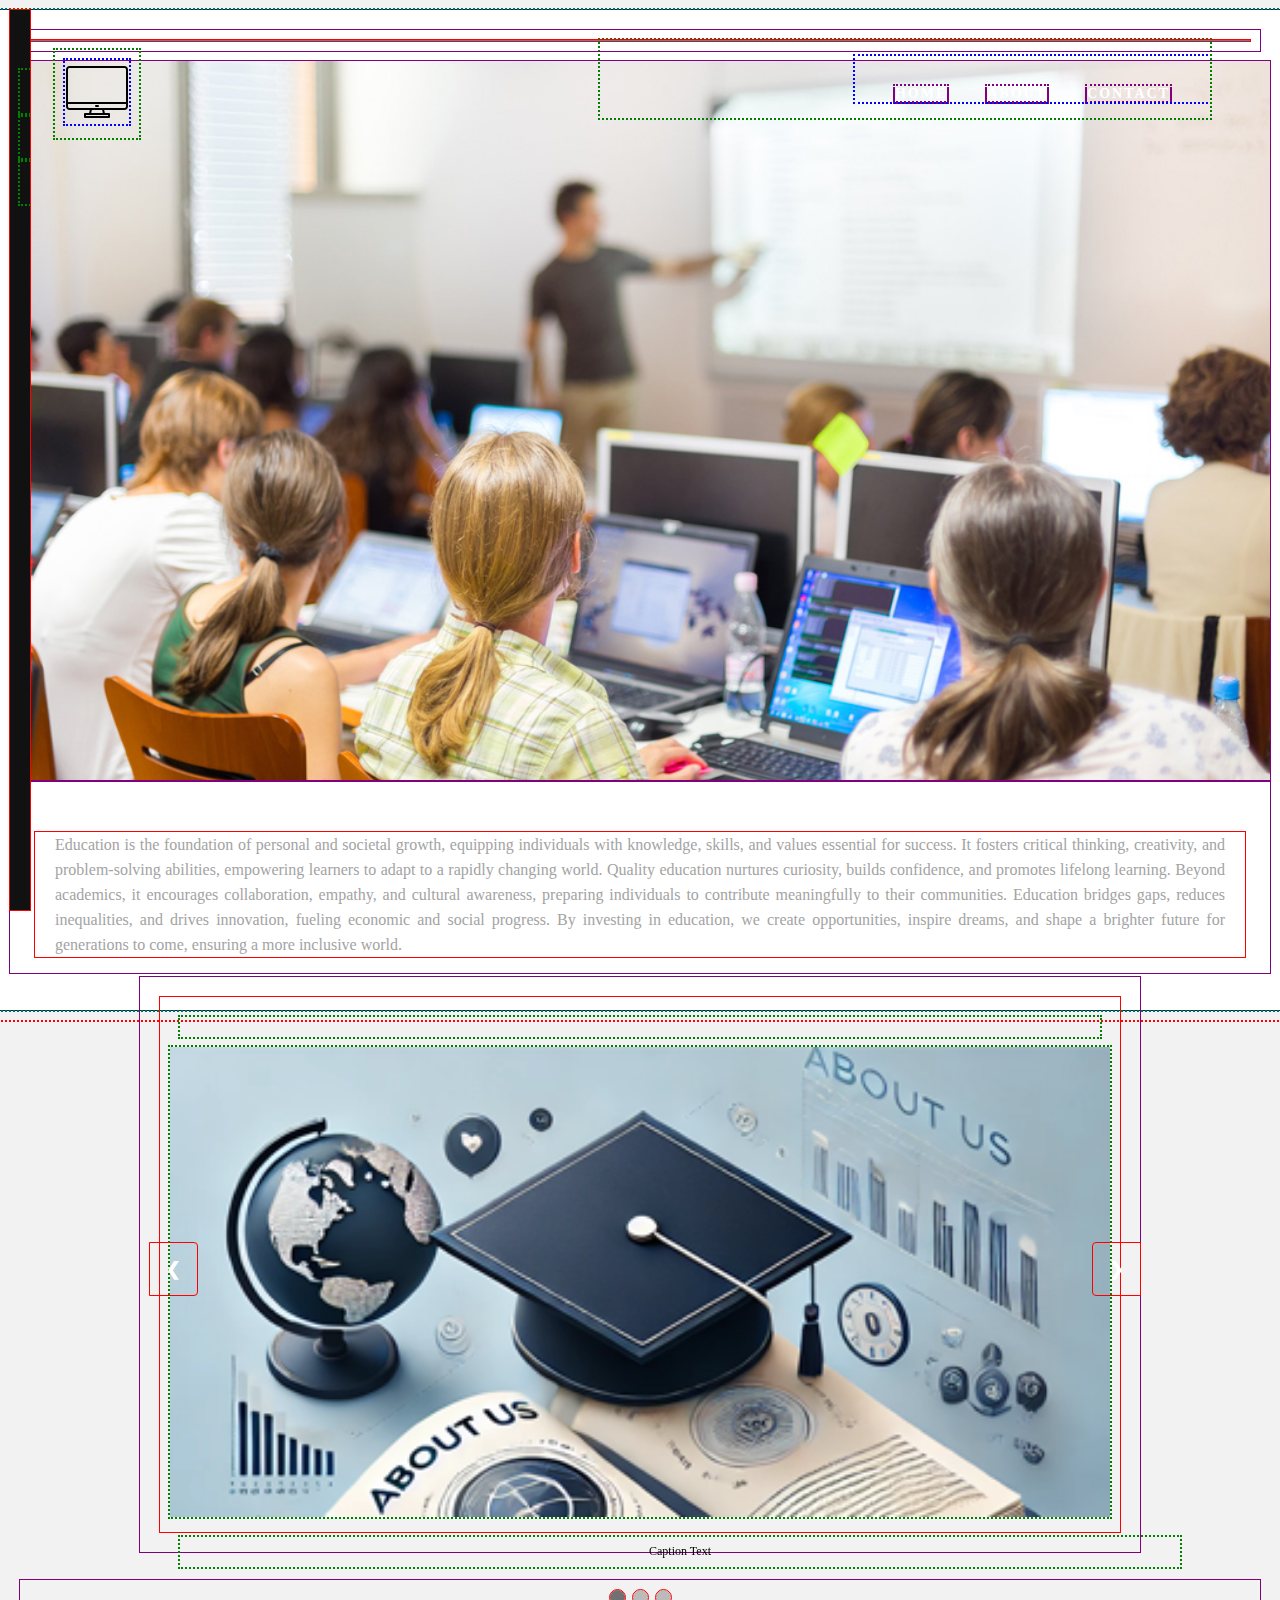
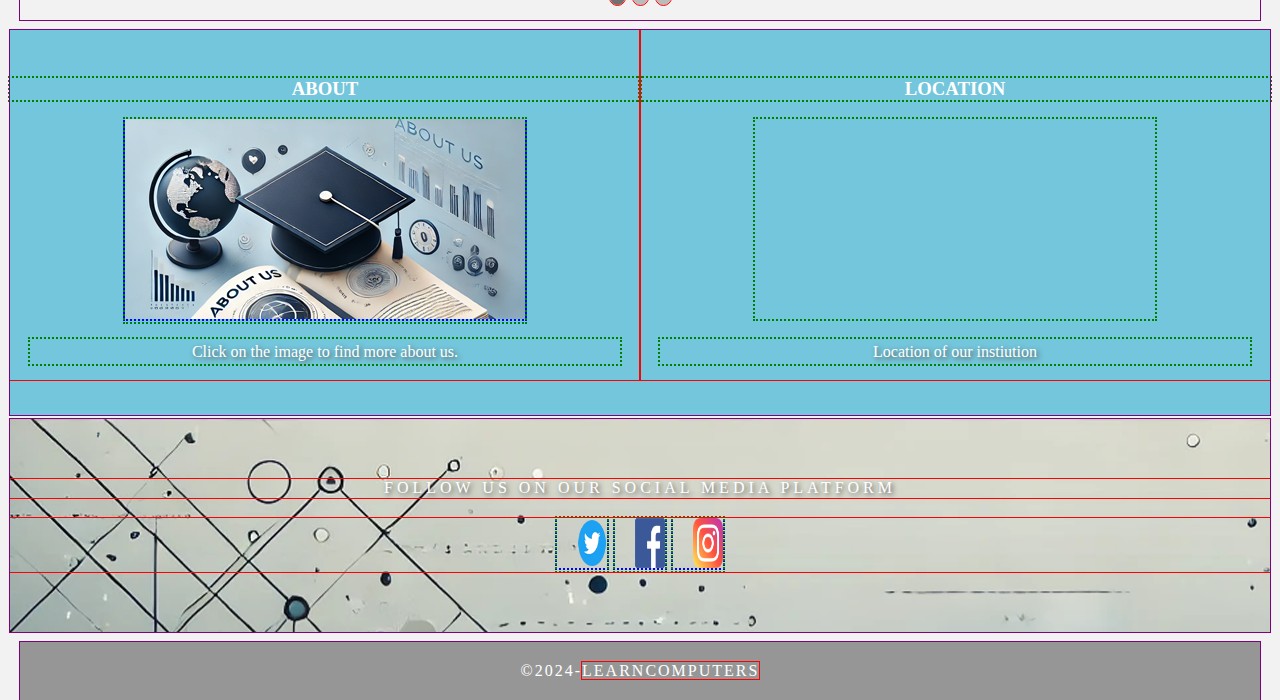
<file: index.html>
<!doctype html>
<html lang="en-US">

<head>
<meta charset="utf-8">
<meta name="viewport" content="width=device-width, initial-scale=1">
<title>pls</title>

</head>


<body>
<!-- Main Container -->
<div class="container"> 


    
  <div id="main">
    <span onclick="openNav()">
      <div class ="logoimg" style="float: left;"><img src="/images/monitor.png" /></div>
    </span>

  <div id="mySidenav" class="sidenav"> <!--forget about mobile i cant even get it to not wrap on PC-->
    <a href="javascript:void(0)" class="closebtn" onclick="closeNav()">&times;</a>
    <a href="Courses.html">Courses</a>
    <a href="Services.html">Services</a>
    <a href="Other.html">Other</a>

  </div>


 
    
  <!-- Navigation -->
  <header class="menu">
    <nav class="menu">
      <ul  class="menu">   <!--how to prevent wrapping-->
        <li class="menu"><a href="#hero">HOME</a></li>
        <li class="menu"><a href="#about">ABOUT</a></li>
        <li class="menu"><a href="#contact">CONTACT</a></li>
      </ul>
    </nav>
  </header>
</div>


  <!-- Hero Section -->
  <section class="hero" id="hero">

  </section>
  <!-- About Section -->
  <section class="about" id="about">
    <h2 class="hidden">About</h2>
   
    <p class="text_column">Education is the foundation of personal and societal growth, equipping individuals with knowledge, skills, and values essential for success. It fosters critical thinking, creativity, and problem-solving abilities, empowering learners to adapt to a rapidly changing world. Quality education nurtures curiosity, builds confidence, and promotes lifelong learning. Beyond academics, it encourages collaboration, empathy, and cultural awareness, preparing individuals to contribute meaningfully to their communities. Education bridges gaps, reduces inequalities, and drives innovation, fueling economic and social progress. By investing in education, we create opportunities, inspire dreams, and shape a brighter future for generations to come, ensuring a more inclusive world.</p>
  </section>

  <!-- Slideshow container -->
  <div class="slideshow-container">

    <!-- Full-width images with number and caption text -->
    <div class="mySlides fade">
      <div></div>
      <img src="images/aboutus.png" style="width:100%">
      <div class="text">Caption Text</div>
    </div>

    <div class="mySlides fade">
      <div></div>
      <img src="images/aboutus.png" style="width:100%">
      <div class="text">Caption Two</div>
    </div>

    <div class="mySlides fade">
      <div></div>
      <img src="images/aboutus.png" style="width:100%">
      <div class="text">Caption Three</div>
    </div>

    <!-- Next and previous buttons -->
    <a class="prev" onclick="plusSlides(-1)">&#10094;</a>
    <a class="next" onclick="plusSlides(1)">&#10095;</a>
  </div>
  <br>

  <!-- The dots/circles -->
  <div style="text-align:center">
    <span class="dot" onclick="currentSlide(1)"></span>
    <span class="dot" onclick="currentSlide(2)"></span>
    <span class="dot" onclick="currentSlide(3)"></span>
  </div>



   
  <footer>
    <article class="footer_column">
      <h3>ABOUT</h3>
      <a href="aboutus.html">
        <img src="images/aboutus.png" alt="" width="400px" height="200px" class="cards"/>
      </a>
      <p>Click on the image to find more about us.</p>
    </article>
    <article class="footer_column">
      <h3>LOCATION</h3>
      <iframe src="https://www.google.com/maps/embed?pb=!1m18!1m12!1m3!1d3988.7384333965374!2d103.77336167571232!3d1.3330916616279358!2m3!1f0!2f0!3f0!3m2!1i1024!2i768!4f13.1!3m3!1m2!1s0x31da107d8eb4e359%3A0x75d2e7ffdeeb0c43!2sNgee%20Ann%20Polytechnic!5e0!3m2!1sen!2ssg!4v1732640558239!5m2!1sen!2ssg" width="400px" height="200px" style="border:0;" allowfullscreen="" loading="lazy" referrerpolicy="no-referrer-when-downgrade"></iframe>
      <p>Location of our instiution</p>
    </article>
  </footer>
  <!-- Footer Section -->
  <section class="footer_banner" id="contact">
    <h2 class="hidden">Footer Banner Section </h2>
    <p class="hero_header">FOLLOW US ON OUR SOCIAL MEDIA PLATFORM</p>
    
    <p class="social_icons">
      <a href="https://www.twitter.com" target="_blank"><img src="images/twitter.png" height="50px" width="50px" style="padding-left: 20px;"></a>
      <a href="http://www.facebook.com" target="_blank"><img src="images/facebook.png" height="50px" width="50px" style="padding-left: 20px;"></a>
      <a href="http://www.instagram.com" target="_blank"><img src="images/instagram.png" height="50px" width="50px" style="padding-left: 20px;"></a>
    </p>
  </section>
  <!-- Copyrights Section -->
  <div class="copyright">&copy;2024-<strong>LEARNCOMPUTERS</strong></div>
</div>
<!-- Main Container Ends -->



<!--dependencies-->
<!--im going to be honest my website was broken before i moved the dependences to the BACK of the template and it infuriates me-->
<script src="script.js" type="text/javascript"></script>
<link href="style.css" rel="stylesheet" type="text/css">
<link href="images/favicon.ico" rel="icon" type="x-icon">
<!--external dependencies-->
<link href="normalize.css" rel="stylesheet" type="text/css">

</body>
</html>
</file>
<file: style.css>
@charset "UTF-8";
/* Body */
body {
	font-family: source-sans-pro;
	background-color: #f2f2f2;
	margin-top: 0px;
	margin-right: 0px;
	margin-bottom: 0px;
	margin-left: 0px;
	font-style: normal;
	font-weight: 200;
}
/* Container */
.container {
	width: 100%;
	margin-left: auto;
	margin-right: auto;
	height: 1000px;
	background-color: #FFFFFF;
}
/* Navigation */
header {
	width: 100%;
	height: 10%;
	background-color: #52bad5;
	border-bottom: 1px solid #2C9AB7;
}

.logoimg {
	color: #fff;
	font-weight: bold;
	text-align: undefined;
	float: left;
	margin-top: 10px;
	margin-left: 25px;
	letter-spacing: 4px;
    height: auto;
    width: auto;
	position:fixed;
}

.logo {
	color: #fff;
	font-weight: bold;
	text-align: undefined;
	width: 10%;
	float: left;
	margin-top: 45px;
	margin-left: 25px;
	letter-spacing: 4px;
}



nav {
	float: right;
	width: 50%;
	text-align: right;
	margin-right: 40px;
}
header nav ul {
	list-style: none;
	float: right;
}
nav ul li {
	float: left;
	color: #FFFFFF;
	font-size: 14px;
	text-align: left;
    margin-top: 30px;
	margin-right: 40px;
	letter-spacing: 2px;
	font-weight: bold;
	transition: all 0.3s linear;
}
ul li a {
	color: #FFFFFF;
	text-decoration: none;
}
ul li:hover a {
	color: #2C9AB7;
}
.hero_header {
	color: #FFFFFF;
    text-shadow:2px 2px 5px #504f4f;
	text-align: center;
	margin-top: 0px;
	margin-right: 0px;
	margin-bottom: 0px;
	margin-left: 0px;
	letter-spacing: 4px;
}
/* Hero Section */
.hero {
	background-image: url('images/computer-training-bg.jpg');
   background-size: cover; /* Ensures the image covers the entire section */
   background-position: center; /* Centers the image */
   background-repeat: no-repeat; /* Prevents tiling */
   height: 80vh; /* Full viewport height */
   width: 100%; /* Full width */
   padding-top: 0px;
}

/* About Section */
.text_column {
	width: 100%;
	text-align: justify;
	font-weight: lighter;
	line-height: 25px;
	float: left;
	padding-left: 20px;
	padding-right: 20px;
	color: #A3A3A3;
}
.about {
	padding-left: 25px;
	padding-right: 25px;
	padding-top: 35px;
	display: inline-block;
	background-color: #FFFFFF;
	margin-top: 0px;
}

/* More info */
footer {
    width: 100%;
	background-color: rgba(82, 186, 213, 0.8);
	padding-bottom: 35px;
}
.footer_column {
	width: 50%;
	text-align: center;
	padding-top: 30px;
	float: left;
}
footer .footer_column h3 {
	color: #ffffff;
	text-align: center;
}
footer .footer_column p {
	color: #ffffff;
	background-color:rgba(82, 186, 213, 0);
    
}
.cards {
	width: 100%;
	height: auto;
	max-width: 400px;
	max-height: 200px;
}
footer .footer_column p {
	padding-left: 30px;
	padding-right: 30px;
	text-shadow:2px 2px 5px #504f4f;
	line-height: 25px;
	font-weight: lighter;
	margin-left: 20px;
	margin-right: 20px;
    text-align: center;
}
.social_icons{
    color: #FFFFFF;
	text-align: center;
	margin-top: 20px;
	margin-right: 0px;
	margin-bottom: 0px;
	margin-left: 0px;
	letter-spacing: 4px;
}

.copyright {
	text-align: center;
	padding-top: 20px;
	padding-bottom: 20px;
	background-color:  #979696;
	color: #FFFFFF;
	text-transform: uppercase;
	font-weight: lighter;
	letter-spacing: 2px;
	border-top-width: 2px;
}
.footer_banner {
	background-color: #B3B3B3;
	padding-top: 60px;
	padding-bottom: 60PX;
	margin-bottom: 0px;
	background-image: url(images/footerbg.png);
	background-repeat: repeat;
}
footer {
	display: inline-block;
}
.hidden {
	display: none;
}


/* The side navigation menu */
.sidenav {
	height: 100%; /* 100% Full-height */
	width: 0; /* 0 width - change this with JavaScript */
	position: fixed; /* Stay in place */
	z-index: 1; /* Stay on top */
	top: 0; /* Stay at the top */
	left: 0;
	background-color: #111; /* Black*/
	overflow-x: hidden; /* Disable horizontal scroll */
	padding-top: 60px; /* Place content 60px from the top */
	transition: 0.5s; /* 0.5 second transition effect to slide in the sidenav */
  }
  
  /* The navigation menu links */
  .sidenav a {
	padding: 8px 8px 8px 32px;
	text-decoration: none;
	font-size: 25px;
	color: #818181;
	display: block;
	transition: 0.3s;
  }
  
  /* When you mouse over the navigation links, change their color */
  .sidenav a:hover {
	color: #f1f1f1;
  }
  
  /* Position and style the close button (top right corner) */
  .sidenav .closebtn {
	position: absolute;
	top: 0;
	right: 25px;
	font-size: 36px;
	margin-left: 50px;
  }
  
  /* Style page content - use this if you want to push the page content to the right when you open the side navigation */
  #main {
	transition: margin-left .45s;
  }
  
  /* On smaller screens, where height is less than 450px, change the style of the sidenav (less padding and a smaller font size) */
  @media screen and (max-height: 450px) {
	.sidenav {padding-top: 15px;}
	.sidenav a {font-size: 18px;}
  }
  /* The side navigation menu */


/*header*/
.header {
	background-color: #2400ed;
	text-align: center;
	color:turquoise;
}


* {box-sizing:border-box}

/* Slideshow container */
.slideshow-container {
  max-width: 1000px;
  position: relative;
  margin: auto;
}

/* Hide the images by default */
.mySlides {
  display: none;
}

/* Next & previous buttons */
.prev, .next {
  cursor: pointer;
  position: absolute;
  top: 50%;
  width: auto;
  margin-top: -22px;
  padding: 16px;
  color: white;
  font-weight: bold;
  font-size: 18px;
  transition: 0.6s ease;
  border-radius: 0 3px 3px 0;
  user-select: none;
}

/* Position the "next button" to the right */
.next {
  right: 0;
  border-radius: 3px 0 0 3px;
}

/* On hover, add a black background color with a little bit see-through */
.prev:hover, .next:hover {
  background-color: rgba(0,0,0,0.8);
}

/* Caption text */
.text {
  color: #000000;
  font-size: 12px;
  padding: 8px 12px;
  position: absolute;
  bottom: -25px;
  width: 100%;
  text-align: center;
  
}

/* The dots/bullets/indicators */
.dot {
  cursor: pointer;
  height: 15px;
  width: 15px;
  margin: 0 2px;
  background-color: #bbb;
  border-radius: 50%;
  display: inline-block;
  transition: background-color 0.6s ease;
}

.active, .dot:hover {
  background-color: #717171;
}

/* Fading animation */
.fade {
  animation-name: fade;
  animation-duration: 1.5s;
}

@keyframes fade {
  from {opacity: .4}
  to {opacity: 1}
}


.menu {
	flex-wrap: nowrap;
	flex: auto;
	color:#000000;
}

@media (max-width: 600px) {
	.menu {
		display: flex;
		flex-direction: column;
	}
}


/*debug*/

* { outline: 2px dotted red }
* * { outline: 2px dotted green }
* * * { outline: 1px solid blue }
* * * * { outline: 1px solid purple }
* * * * * { outline: 1px solid red }
* * * * * * { outline: 2px dotted green }
* * * * * * * { outline: 2px dotted blue }
* * * * * * * * { outline: 2px dotted purple }

/* Style so you can better see the lines */
div{
  margin: 10px;
  padding: 10px;
}

/*debug*/
</file>
